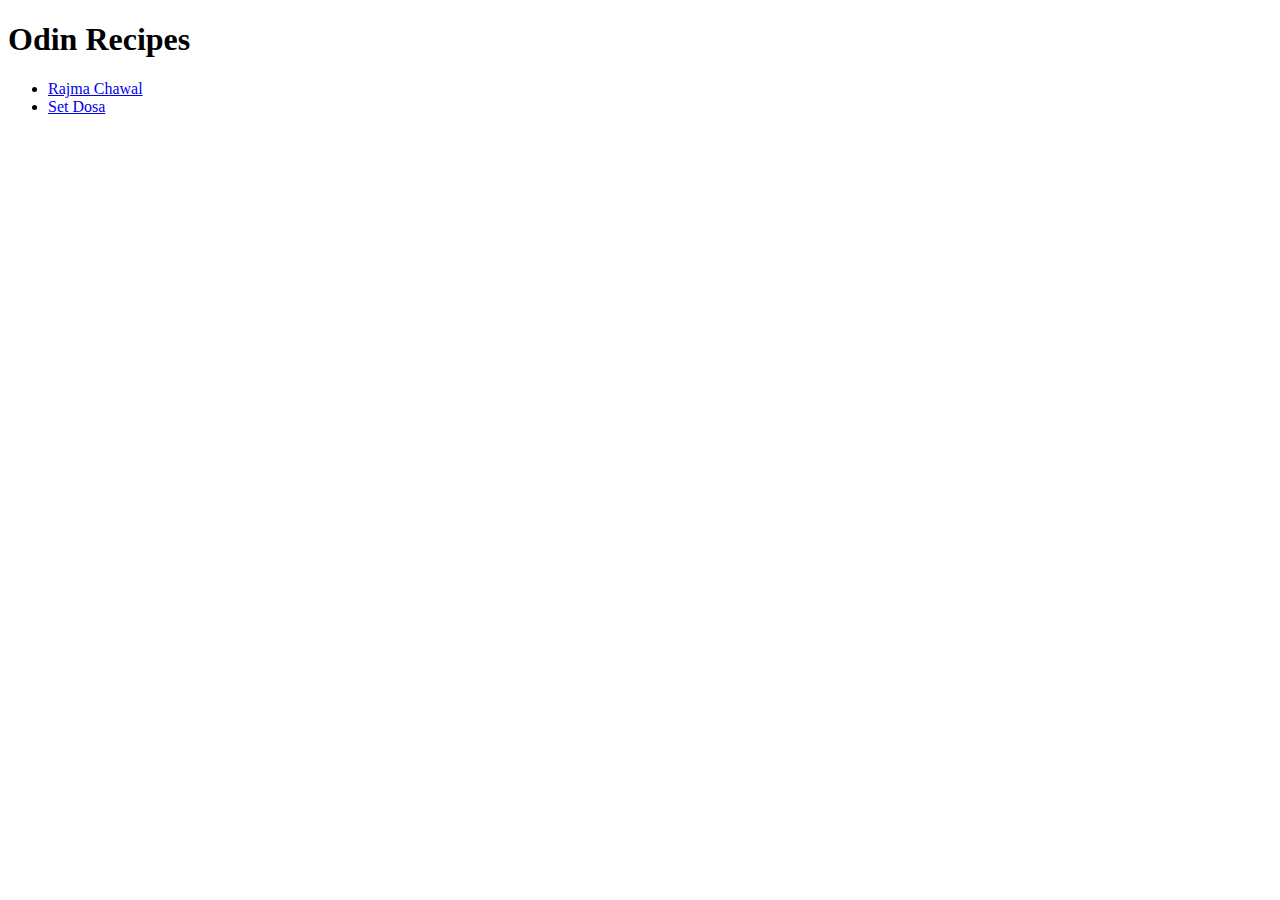
<file: index.html>
<!DOCTYPE html>
<html lang="en">
<head>
    <meta charset="UTF-8">
    <meta name="viewport" content="width=device-width, initial-scale=1.0">
    <title>Document</title>
</head>
<body>
    <h1>Odin Recipes</h1>
    <ul>
        <li><a href="./recipes/rajma-chawal.html">Rajma Chawal</a> <br></li>
        <li><a href="./recipes/set-dosa.html">Set Dosa</a></li>
    </ul>
</body>
</html>
</file>
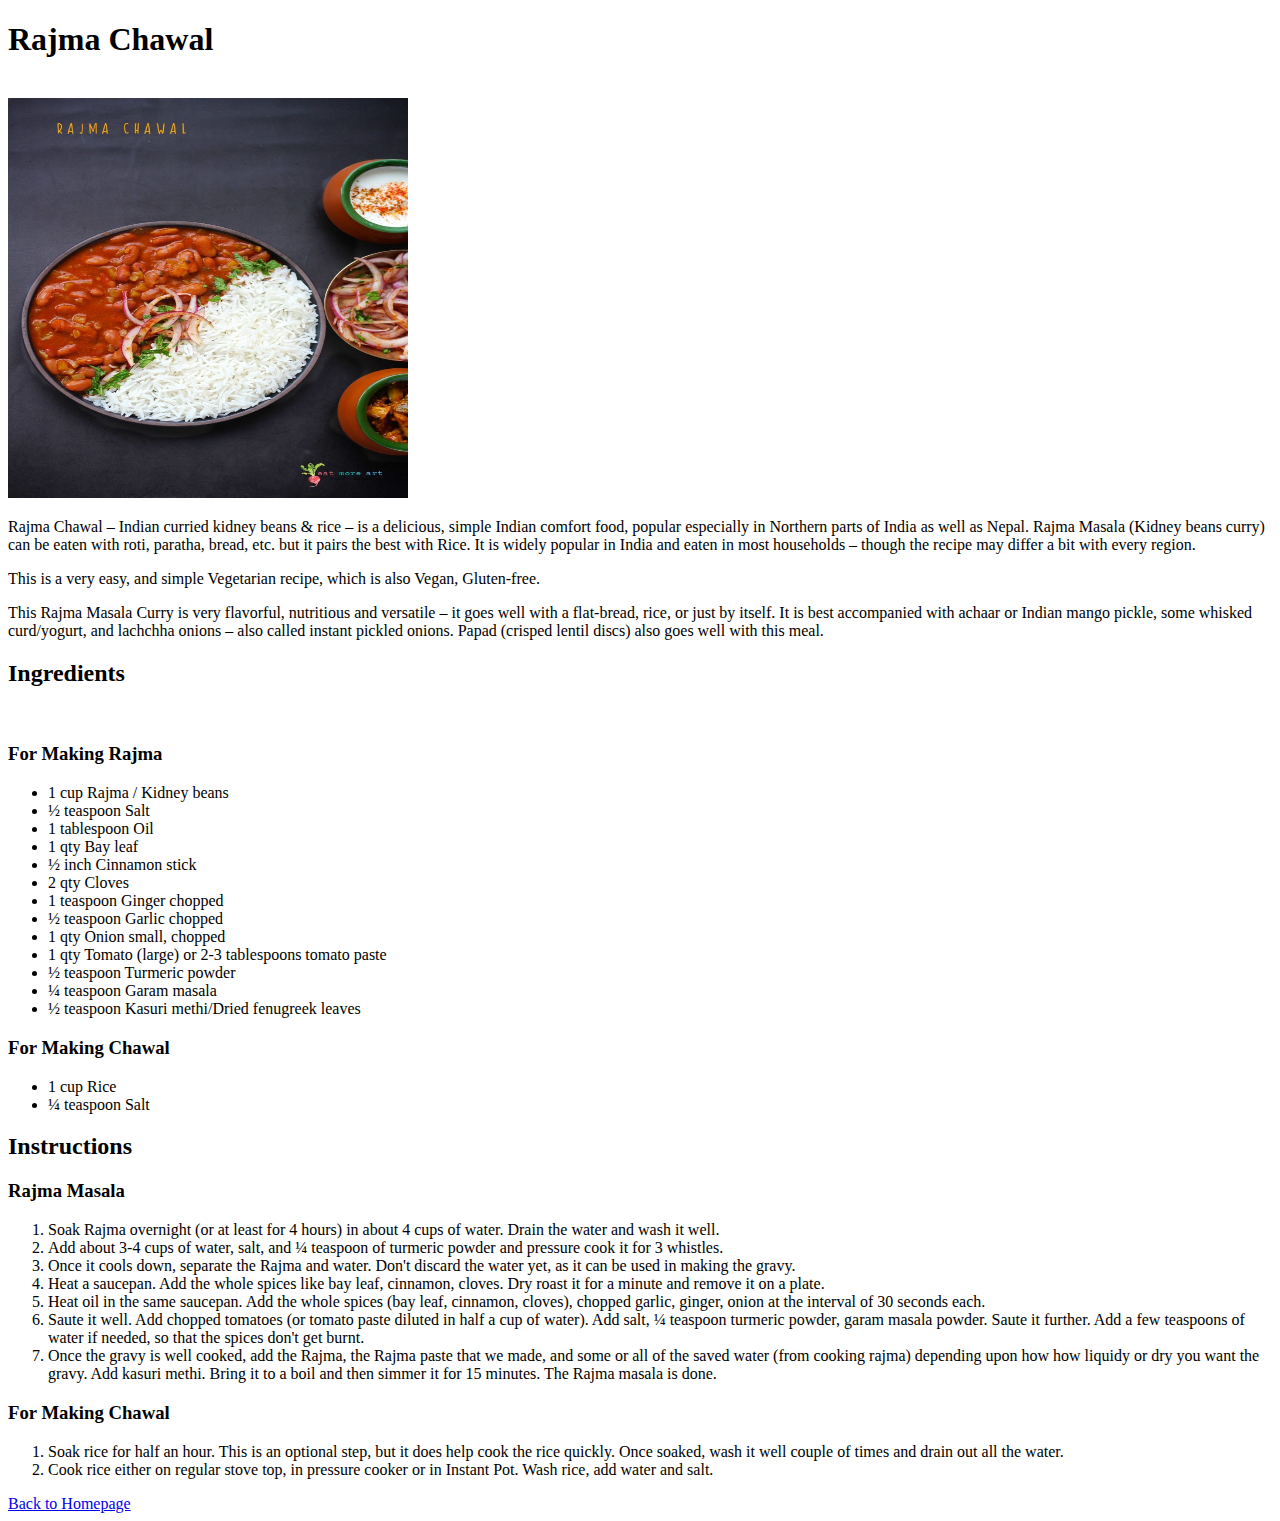
<file: recipes/rajma-chawal.html>
<!DOCTYPE html>
<html lang="en">
<head>
    <meta charset="UTF-8">
    <meta name="viewport" content="width=device-width, initial-scale=1.0">
    <title>Document</title>
</head>
<body>
    
    <h1>Rajma Chawal</h1> <br>
    <img src="../images/rajma-chawal.jpg" alt="Image of a bowl of Rajma and Chawal" height="400px" width="400px">
    <p>Rajma Chawal – Indian curried kidney beans & rice – is a delicious, simple Indian comfort food, popular especially in Northern parts of India as well as Nepal.  Rajma Masala (Kidney beans curry) can be eaten with roti, paratha, bread, etc. but it pairs the best with Rice.  It is widely popular in India and eaten in most households – though the recipe may differ a bit with every region.</p>
    <p>This is a very easy, and simple Vegetarian recipe, which is also Vegan, Gluten-free.  </p>
    <p>This Rajma Masala Curry is very flavorful, nutritious and versatile – it goes well with a flat-bread, rice, or just by itself. It is best accompanied with achaar or Indian mango pickle, some whisked curd/yogurt, and lachchha onions – also called instant pickled onions. Papad (crisped lentil discs) also goes well with this meal.</p>
    
        <h2>Ingredients</h2> <br>
            <h3>For Making Rajma</h3>
            <ul>
                <li>1 cup Rajma / Kidney beans</li>
                <li>½ teaspoon Salt</li> 
                <li>1 tablespoon Oil</li>
                <li>1 qty Bay leaf</li> 
                <li>½ inch Cinnamon stick</li> 
                <li>2 qty Cloves</li>
                <li>1 teaspoon Ginger chopped</li> 
                <li>½ teaspoon Garlic chopped</li> 
                <li>1 qty Onion small, chopped</li> 
                <li>1 qty Tomato (large) or 2-3 tablespoons tomato paste</li>
                <li>½ teaspoon Turmeric powder</li>
                <li>¼ teaspoon Garam masala</li> 
                <li> ½ teaspoon Kasuri methi/Dried fenugreek leaves</li> 
                
            </ul>
            <h3>For Making Chawal</h3>
            <ul>
                <li>1 cup Rice</li>
                <li>¼ teaspoon Salt</li>
            </ul>

        <h2>Instructions</h2>   
            <h3>Rajma Masala</h3>
            <ol>
                <li>Soak Rajma overnight (or at least for 4 hours) in about 4 cups of water. Drain the water and wash it well.</li>
                <li>Add about 3-4 cups of water, salt, and ¼ teaspoon of turmeric powder and pressure cook it for 3 whistles.</li>
                <li>Once it cools down, separate the Rajma and water.  Don't discard the water yet, as it can be used in making the gravy.</li>
                <li>Heat a saucepan. Add the whole spices like bay leaf, cinnamon, cloves. Dry roast it for a minute and remove it on a plate.</li>
                <li>Heat oil in the same saucepan.  Add the whole spices (bay leaf, cinnamon, cloves), chopped garlic, ginger, onion at the interval of 30 seconds each.</li>
                <li>Saute it well. Add chopped tomatoes (or tomato paste diluted in half a cup of water).  Add salt, ¼ teaspoon turmeric powder, garam masala powder. Saute it further. Add a few teaspoons of water if needed, so that the spices don't get burnt.</li>
                <li>Once the gravy is well cooked, add the Rajma, the Rajma paste that we made, and some or all of the saved water (from cooking rajma) depending upon how how liquidy or dry you want the gravy.  Add kasuri methi.  Bring it to a boil and then simmer it for 15 minutes. The Rajma masala is done. </li>

            </ol>
            <h3>For Making Chawal</h3>
            <ol>
                <li>Soak rice for half an hour. This is an optional step, but it does help cook the rice quickly. Once soaked, wash it well couple of times and drain out all the water.</li>
                <li>Cook rice either on regular stove top, in pressure cooker or in Instant Pot. Wash rice, add water and salt. </li>
            </ol>

            <a href="../index.html">Back to Homepage</a>

    
</body>
</html>
</file>
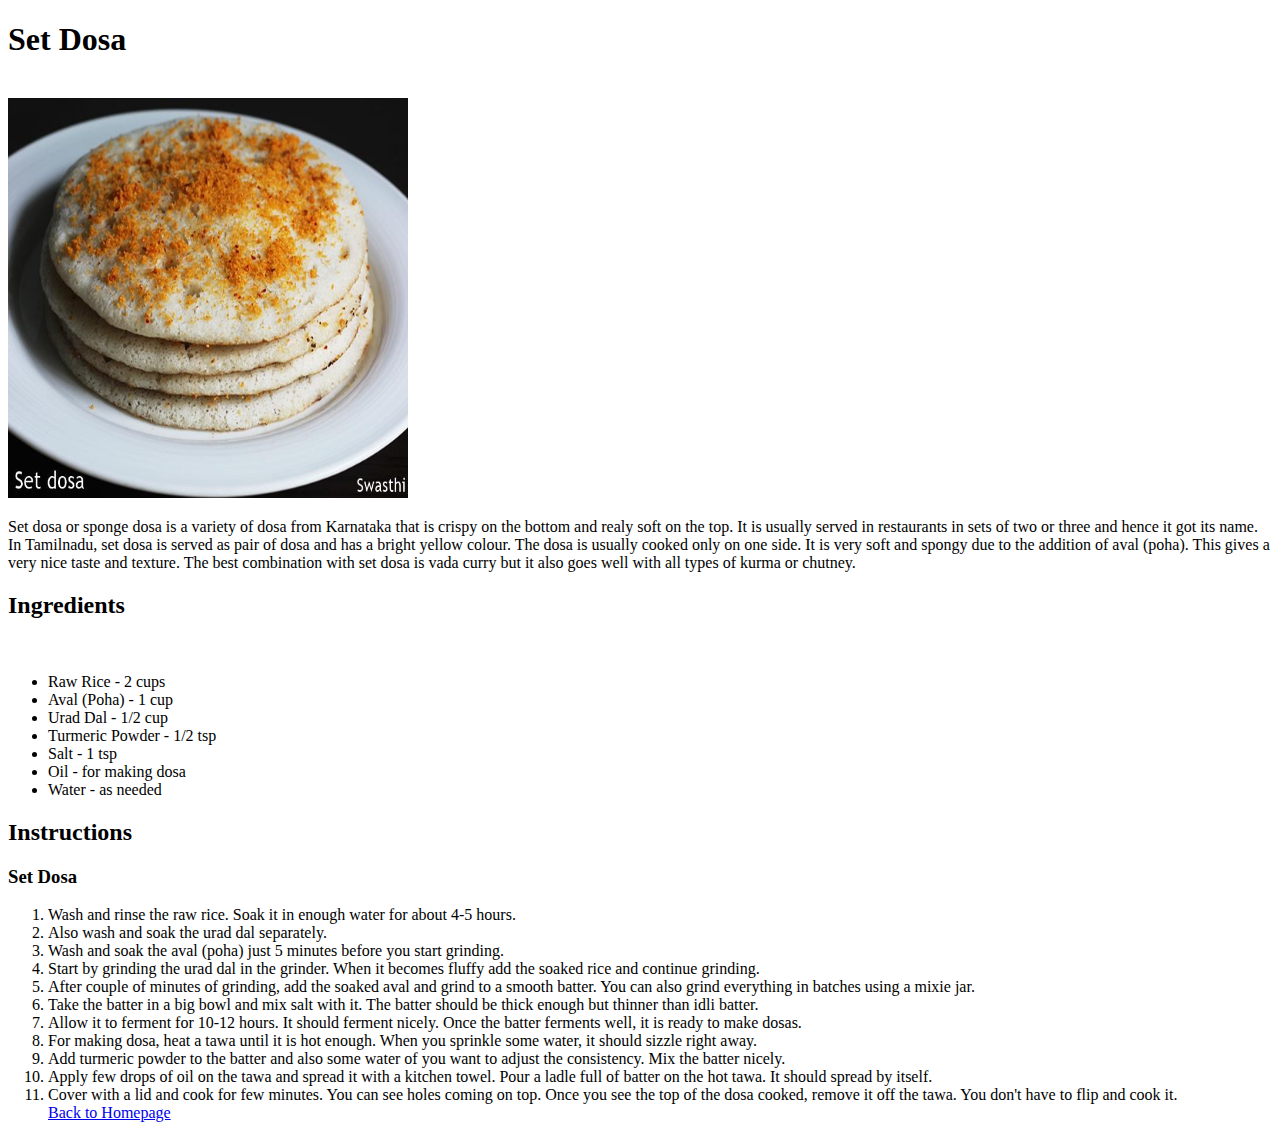
<file: recipes/set-dosa.html>
<!DOCTYPE html>
<html lang="en">
<head>
    <meta charset="UTF-8">
    <meta name="viewport" content="width=device-width, initial-scale=1.0">
    <title>Document</title>
</head>
<body>
    
    <h1>Set Dosa</h1> <br>
    <img src="../images/set-dosa.jpg" alt="Image of a Set Dosa" height="400px" width="400px">
    <p>Set dosa or sponge dosa is a variety of dosa from Karnataka that is crispy on the bottom and realy soft on the top. It is usually served in restaurants in sets of two or three and hence it got its name. In Tamilnadu, set dosa is served as pair of dosa and has a bright yellow colour. The dosa is usually cooked only on one side. It is very soft and spongy due to the addition of aval (poha). This gives a very nice taste and texture. The best combination with set dosa is vada curry but it also goes well with all types of kurma or chutney.</p>
    
        <h2>Ingredients</h2> <br>
            
            <ul>
                <li>Raw Rice - 2 cups</li>
                <li>Aval (Poha) - 1 cup</li>
                <li>Urad Dal - 1/2 cup</li>
                <li>Turmeric Powder - 1/2  tsp</li>
                <li>Salt - 1 tsp</li>
                <li>Oil - for making dosa</li>
                <li>Water - as needed</li>
            </ul>

        <h2>Instructions</h2>   
            <h3>Set Dosa</h3>
            <ol>
                <li>Wash and rinse the raw rice. Soak it in enough water for about 4-5 hours.</li>
                <li>Also wash and soak the urad dal separately.</li>
                <li>Wash and soak the aval (poha) just 5 minutes before you start grinding.</li>
                <li>Start by grinding the urad dal in the grinder. When it becomes fluffy add the soaked rice and continue grinding.</li>
                <li>After couple of minutes of grinding, add the soaked aval and grind to a smooth batter. You can also grind everything in batches using a mixie jar.</li>
                <li>Take the batter in a big bowl and mix salt with it. The batter should be thick enough but thinner than idli batter.</li>
                <li>Allow it to ferment for 10-12 hours. It should ferment nicely. Once the batter ferments well, it is ready to make dosas.</li>
                <li>For making dosa, heat a tawa until it is hot enough. When you sprinkle some water, it should sizzle right away.</li>
                <li>Add turmeric powder to the batter and also some water of you want to adjust the consistency. Mix the batter nicely.</li>
                <li>Apply few drops of oil on the tawa and spread it with a kitchen towel. Pour a ladle full of batter on the hot tawa. It should spread by itself.</li>
                <li>Cover with a lid and cook for few minutes. You can see holes coming on top. Once you see the top of the dosa cooked, remove it off the tawa. You don't have to flip and cook it.</li>

        <a href="../index.html">Back to Homepage</a>
    
</body>
</html>
</file>
